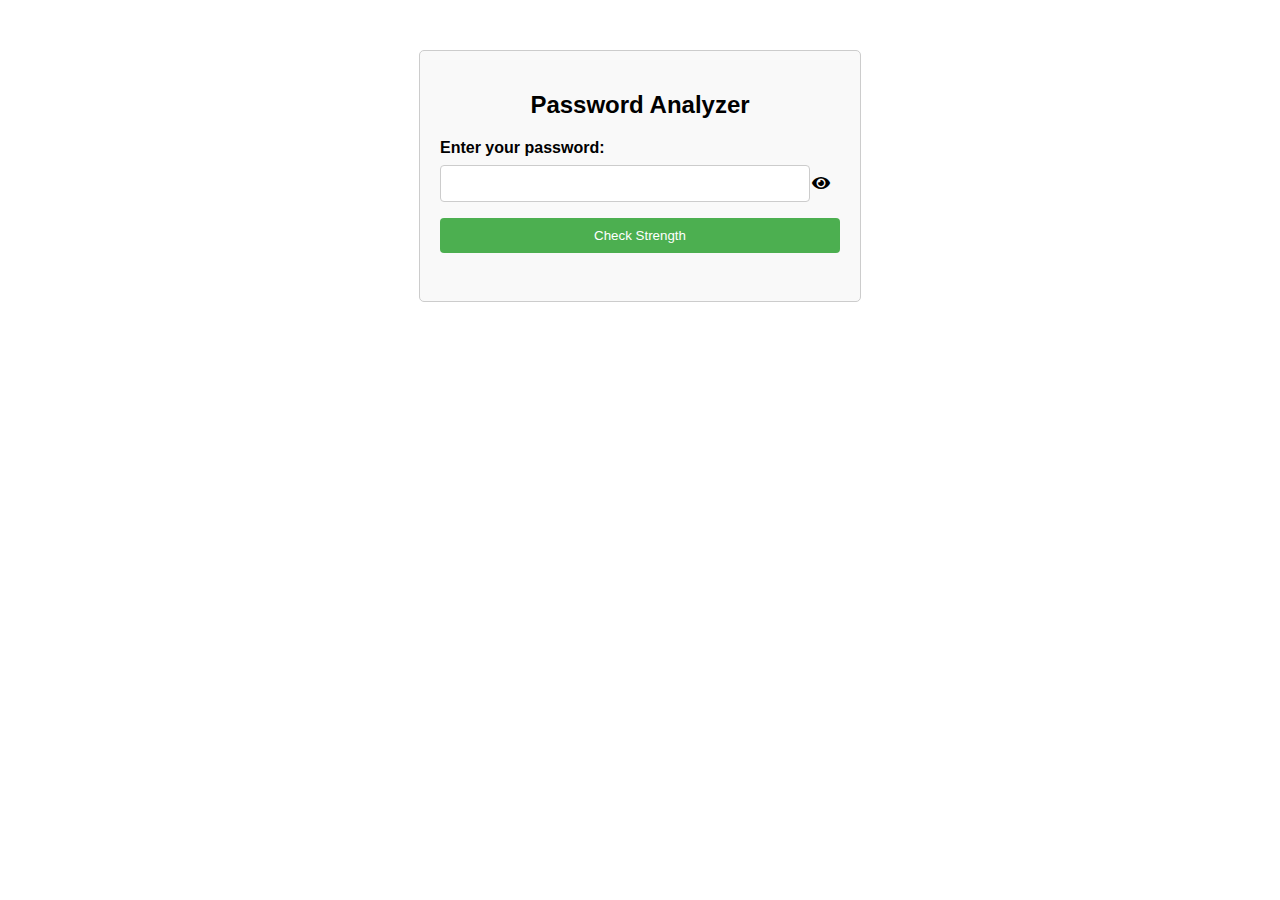
<file: index.html>
<!DOCTYPE html>
<html lang="en">
<head>
    <meta charset="UTF-8">
    <meta name="viewport" content="width=device-width, initial-scale=1.0">
    <title>Password Strength Analyzer</title>
    <link rel="stylesheet" href="styles.css">
    <link rel="stylesheet" href="https://cdnjs.cloudflare.com/ajax/libs/font-awesome/5.15.4/css/all.min.css">
</head>
<body>
    <div class="container">
        <h2>Password Analyzer</h2>
        <form id="passwordForm">
            <label for="password">Enter your password:</label><br>
            <div class="password-wrapper">
                <input type="password" id="password" name="password" required>
                <i class="fas fa-eye" id="togglePassword"></i>
            </div>
            <button type="submit">Check Strength</button>
        </form>
        <div id="result"></div>
    </div>
    <script src="script.js"></script>
</body>
</html>
</file>
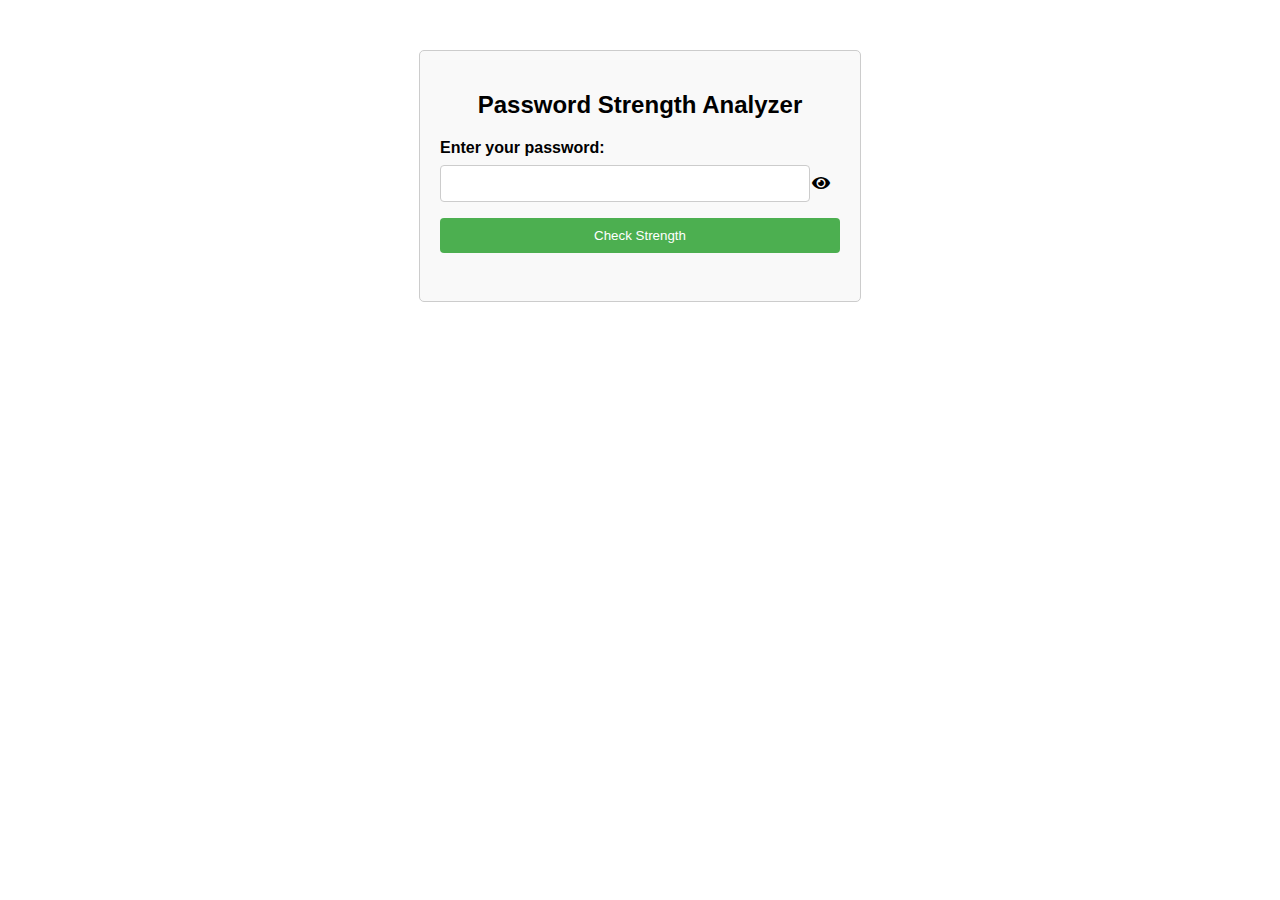
<file: password_analyser/index.html>
<!DOCTYPE html>
<html lang="en">
<head>
    <meta charset="UTF-8">
    <meta name="viewport" content="width=device-width, initial-scale=1.0">
    <title>Password Strength Analyzer</title>
    <link rel="stylesheet" href="styles.css">
    <link rel="stylesheet" href="https://cdnjs.cloudflare.com/ajax/libs/font-awesome/5.15.4/css/all.min.css">
</head>
<body>
    <div class="container">
        <h2>Password Strength Analyzer</h2>
        <form id="passwordForm">
            <label for="password">Enter your password:</label><br>
            <div class="password-wrapper">
                <input type="password" id="password" name="password" required>
                <i class="fas fa-eye" id="togglePassword"></i>
            </div>
            <button type="submit">Check Strength</button>
        </form>
        <div id="result"></div>
    </div>
    <script src="script.js"></script>
</body>
</html>
</file>
<file: styles.css>
body {
    font-family: Arial, sans-serif;
}

.container {
    max-width: 400px;
    margin: 50px auto;
    padding: 20px;
    border: 1px solid #ccc;
    border-radius: 5px;
    background-color: #f9f9f9;
}

h2 {
    text-align: center;
}

form {
    margin-bottom: 20px;
}

label {
    font-weight: bold;
}

.password-wrapper {
    position: relative;
}

.password-wrapper input[type="password"] {
    width: calc(100% - 30px);
    padding: 10px;
    margin: 8px 0;
    border: 1px solid #ccc;
    border-radius: 4px;
    box-sizing: border-box;
}

.password-wrapper i {
    position: absolute;
    top: 50%;
    right: 10px;
    transform: translateY(-50%);
    cursor: pointer;
}

button {
    background-color: #4CAF50;
    color: white;
    padding: 10px 20px;
    margin: 8px 0;
    border: none;
    border-radius: 4px;
    cursor: pointer;
    width: 100%;
}

button:hover {
    background-color: #45a049;
}

#result {
    font-weight: bold;
    margin-top: 10px;
}
</file>
<file: password_analyser/styles.css>
body {
    font-family: Arial, sans-serif;
}

.container {
    max-width: 400px;
    margin: 50px auto;
    padding: 20px;
    border: 1px solid #ccc;
    border-radius: 5px;
    background-color: #f9f9f9;
}

h2 {
    text-align: center;
}

form {
    margin-bottom: 20px;
}

label {
    font-weight: bold;
}

.password-wrapper {
    position: relative;
}

.password-wrapper input[type="password"] {
    width: calc(100% - 30px);
    padding: 10px;
    margin: 8px 0;
    border: 1px solid #ccc;
    border-radius: 4px;
    box-sizing: border-box;
}

.password-wrapper i {
    position: absolute;
    top: 50%;
    right: 10px;
    transform: translateY(-50%);
    cursor: pointer;
}

button {
    background-color: #4CAF50;
    color: white;
    padding: 10px 20px;
    margin: 8px 0;
    border: none;
    border-radius: 4px;
    cursor: pointer;
    width: 100%;
}

button:hover {
    background-color: #45a049;
}

#result {
    font-weight: bold;
    margin-top: 10px;
}
</file>
